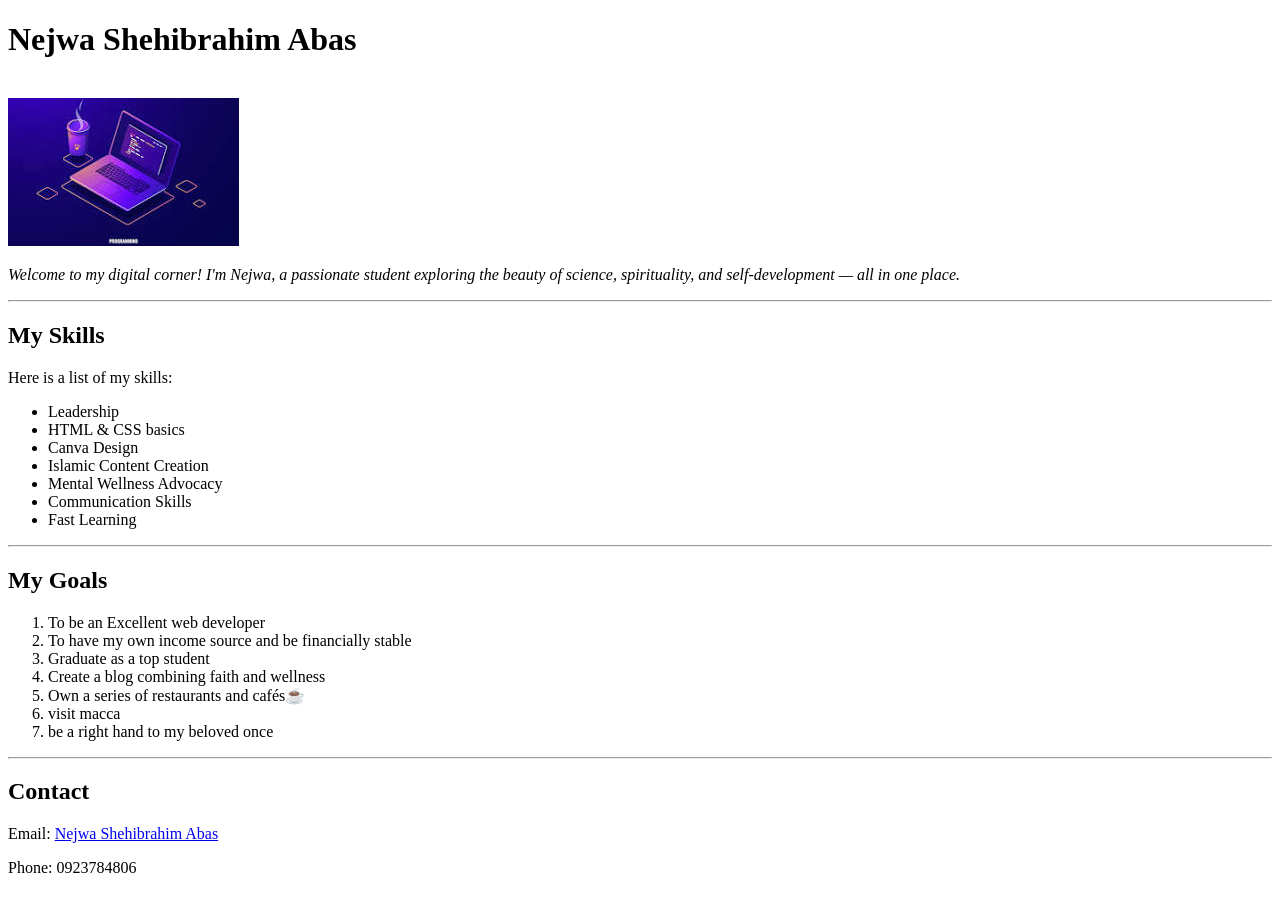
<file: bio.html>
<!DOCTYPE html>
<html lang="en">
<head>
    <meta charset="UTF-8">
    <meta name="viewport" content="width=device-width, initial-scale=1.0">
    <title>Bio page</title>
</head>
<body>
    
     
    <h1>Nejwa Shehibrahim Abas</h1>
    <br>
    <img src="./download.jpeg" alt="pic">
    <p><em>Welcome to my digital corner! I'm Nejwa, a passionate student exploring the beauty of science, spirituality, and self-development — all in one place.</em></p>
     
    
    <hr>

    <h2>My Skills</h2>
    <p>Here is a list of my skills:</p>
    <ul>
        <li>Leadership</li>
        <li>HTML & CSS basics</li>
        <li>Canva Design</li>
        <li>Islamic Content Creation</li>
        <li>Mental Wellness Advocacy</li>
        <li>Communication Skills</li>
        <li>Fast Learning</li>
    </ul>
    
    <hr>

    <h2>My Goals</h2>
    <ol>
        <li>To be an Excellent web developer</li>
        <li>To have my own income source and be financially stable</li>
        <li>Graduate as a top student</li>
        <li>Create a blog combining faith and wellness</li>
        <li>Own a series of restaurants and cafés☕️</li>
        <li>visit macca</li>
        <li>be a right hand to my beloved once</li>
    </ol>

    <hr>


    <h2>Contact</h2>
    <p>Email: <a href="aprime3463@gmail.com">Nejwa Shehibrahim Abas</a></p>
    <p>Phone: 0923784806</p>


</body>
</html>
</file>
